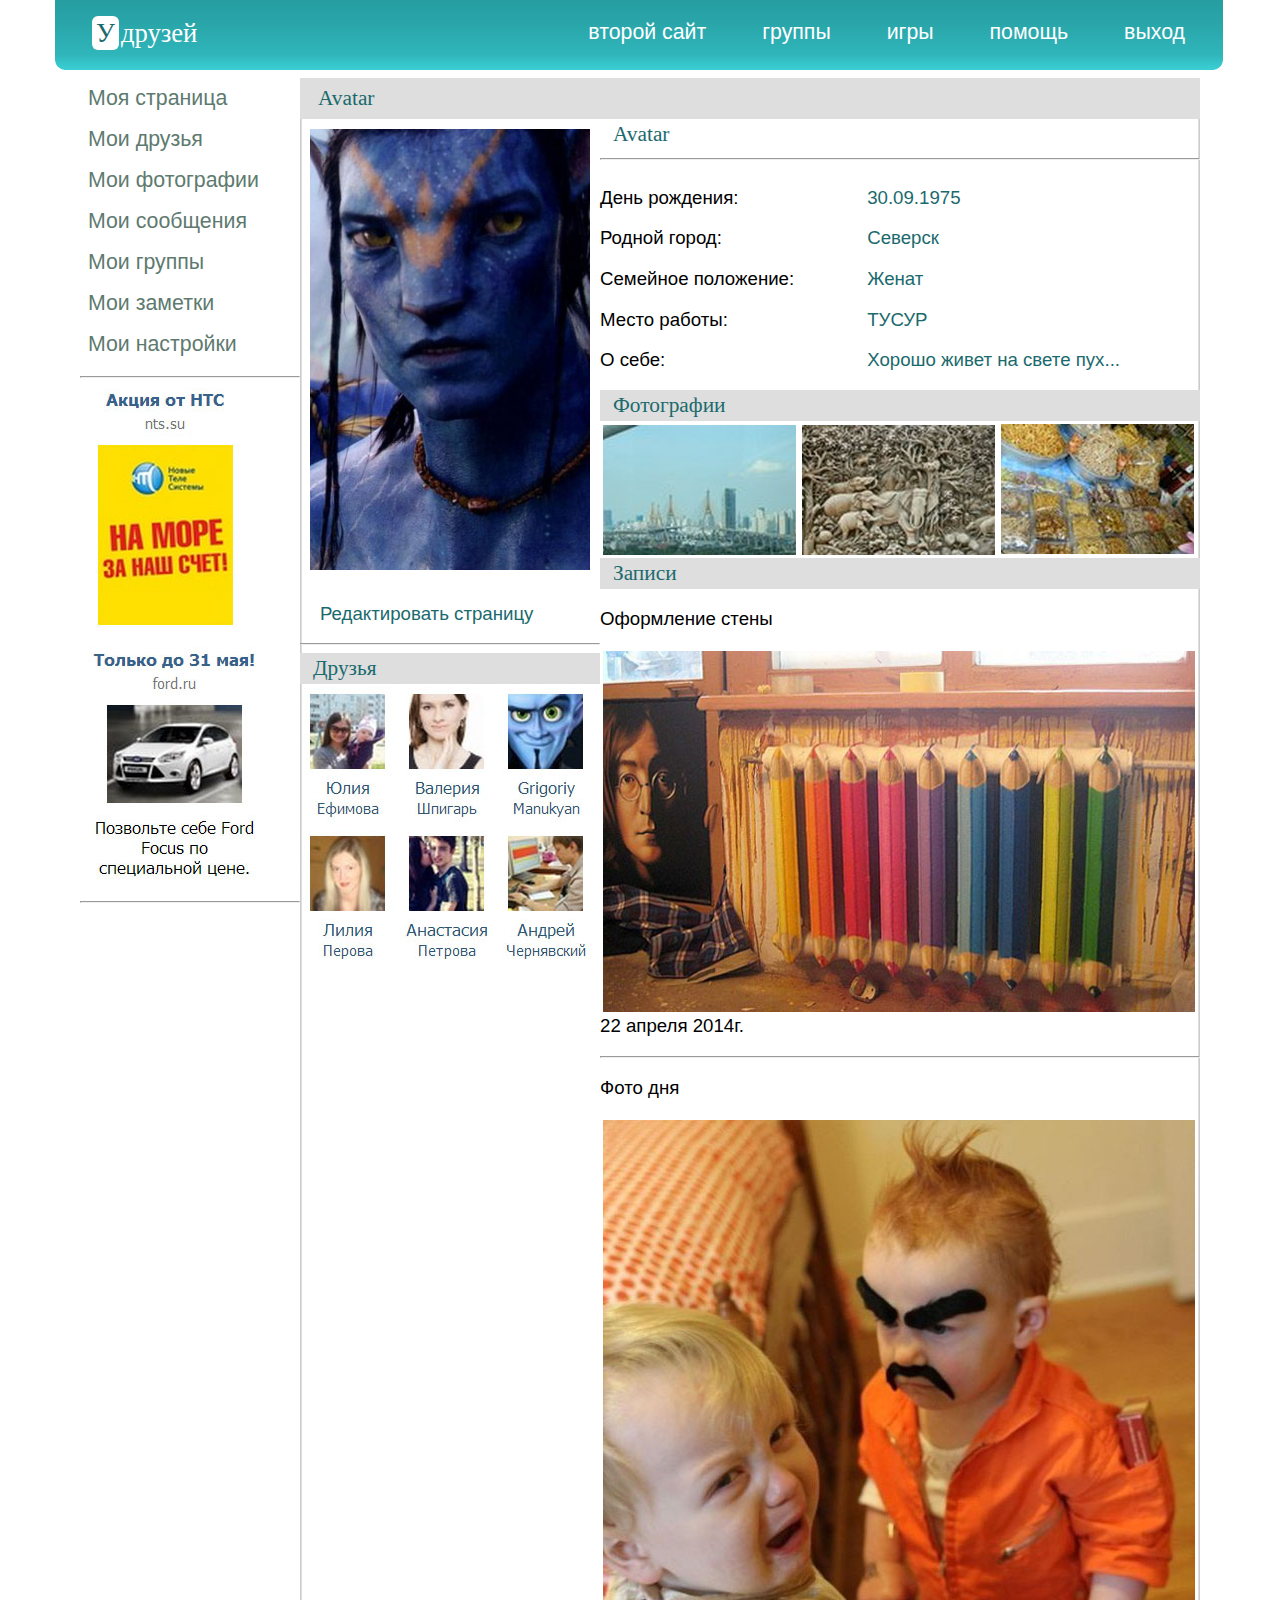
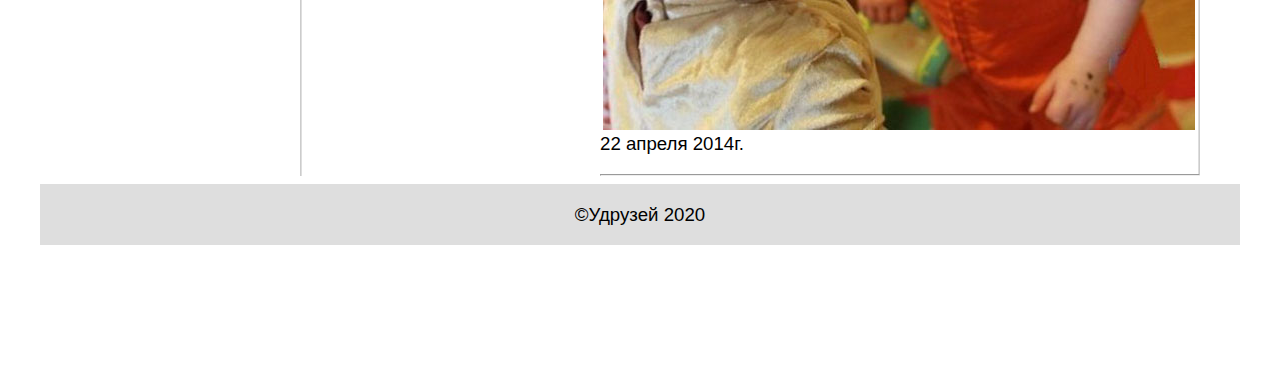
<file: index.html>
<!DOCTYPE html>
<html lang="ru">

<head>
	<meta charset="UTF-8">
	<link rel="stylesheet" type="text/css" href="style2.css">
	<title>Удрузей</title>
</head>

<body>

	<div class="wrapper">
		<div class="header">
			<span class="title">Удрузей</span>
			<ul class="menu-top">
				<li class="menu-item"><a href="pavel2005-lang.github.io/index8.html">второй сайт</a></li>
				<li class="menu-item"><a href="#">группы</a></li>
				<li class="menu-item"><a href="#">игры</a>
					<ul class="submenu">
						<li class="menu-item"><a href="#">друзья</a></li>
						<li class="menu-item"><a href="#">группы группы</a>
							<ul class="submenu">
								<li class="menu-item"><a href="#">друзья</a></li>
								<li class="menu-item"><a href="#">группы группы</a>
									<ul class="submenu">
										<li class="menu-item"><a href="#">друзья</a></li>
										<li class="menu-item"><a href="#">группы группы</a></li>
										<li class="menu-item"><a href="#">игры</a></li>
										<li class="menu-item"><a href="#">помощь</a></li>
										<li class="menu-item"><a href="#">выход</a></li>
									</ul>
								</li>
								<li class="menu-item"><a href="#">игры</a></li>
								<li class="menu-item"><a href="#">помощь</a></li>
								<li class="menu-item"><a href="#">выход</a></li>
							</ul>
							</li>
						<li class="menu-item"><a href="#">игры</a></li>
						<li class="menu-item"><a href="#">помощь</a></li>
						<li class="menu-item"><a href="#">выход</a></li>
					</ul>
				</li>
				<li class="menu-item"><a href="#">помощь</a></li>
				<li class="menu-item"><a href="#">выход</a></li>
			</ul>
		</div>

		<div class="sidebar-left">
			<ul class="menu-left">
				<li class="menu-item"><a href="#">Моя страница</a></li>
				<li class="menu-item"><a href="#">Мои друзья</a></li>
				<li class="menu-item"><a href="#">Мои фотографии</a>
					<ul class="submenu-left">
						<li class="menu-item"><a href="#">Моя страница</a></li>
						<li class="menu-item"><a href="#">Мои друзья</a></li>
						<li class="menu-item"><a href="#">Мои фотографии</a>
							<ul class="submenu-left">
								<li class="menu-item"><a href="#">Моя страница</a></li>
								<li class="menu-item"><a href="#">Мои друзья</a></li>
								<li class="menu-item"><a href="#">Мои фотографии</a></li>
								<li class="menu-item"><a href="#">Мои сообщения</a></li>
								<li class="menu-item"><a href="#">Мои группы</a></li>
								<li class="menu-item"><a href="#">Мои заметки</a></li>
								<li class="menu-item"><a href="#">Мои настройки</a></li>
							</ul>
						</li>
						<li class="menu-item"><a href="#">Мои сообщения</a></li>
						<li class="menu-item"><a href="#">Мои группы</a></li>
						<li class="menu-item"><a href="#">Мои заметки</a></li>
						<li class="menu-item"><a href="#">Мои настройки</a></li>
					</ul>
				</li>
				<li class="menu-item"><a href="#">Мои сообщения</a></li>
				<li class="menu-item"><a href="#">Мои группы</a></li>
				<li class="menu-item"><a href="#">Мои заметки</a></li>
				<li class="menu-item"><a href="#">Мои настройки</a></li>
			</ul>

			<hr>
			<div class="reklama">
				<a href="#"><img src="reklama.jpg" alt=""></a>
				<a href="#"><img src="reklama2.jpg" alt=""></a>
			</div>
			<hr>

		</div>

		<div class="main">
			<div class="online"><span class="nick">Avatar</span></div>

			<div class="lenta-left">
				<img class="avatar" src="avatar.jpg" alt="">
				<p>
					<a href="#" class="edit-page">Редактировать страницу</a>
				</p>
				<hr>

				<div class="top-menu">
					<span class="nick">Друзья</span>
				</div>

				<a href="#">
					<div class="gallery"> 
						<img src="frends.jpg" alt=""></div>
				</a>

			</div>

			<div class="lenta-right">
				<div class="nick">Avatar</div>
				<hr>

				<div class="info-left">
					<p>День рождения:</p>
					<p>Родной город:</p>
					<p>Семейное положение:</p>
					<p>Место работы:</p>
					<p>О себе:</p>
				</div>

				<div class="info-right">
					<p>30.09.1975</p>
					<p>Северск</p>
					<p>Женат</p>
					<p>ТУСУР</p>
					<p>Хорошо живет на свете пух...</p>
				</div>

				<div class="top-menu">
					<span class="nick">Фотографии</span>
				</div>

				<div class="gallery">
					<a href=""><img src="gallery1.jpg" alt=""></a>
					<a href=""><img src="gallery2.jpg" alt=""></a>
					<a href=""><img src="gallery3.jpg" alt=""></a>
				</div>

				<div class="top-menu"><span class="nick">Записи</span></div>

				<div class="wall">
					<div class="wall-item">
						<p>Оформление стены</p>
						<div class="gallery">
							<img src="Stena1.jpg" alt="">
						</div>
						<p>22 апреля 2014г.</p>
						<hr>
					</div>

					<div class="wall-item">
						<p>Фото дня</p>
						<div class="gallery">
							<img src="Stena2.jpg" alt="">
						</div>
						<p>22 апреля 2014г.</p>
						<hr>
					</div>
				</div>
		
			</div>
		</div>

		<div class="footer">
			<p>&copy;Удрузей 2020</p>
		</div>
		
	</div>

</body>

</html>
</file>
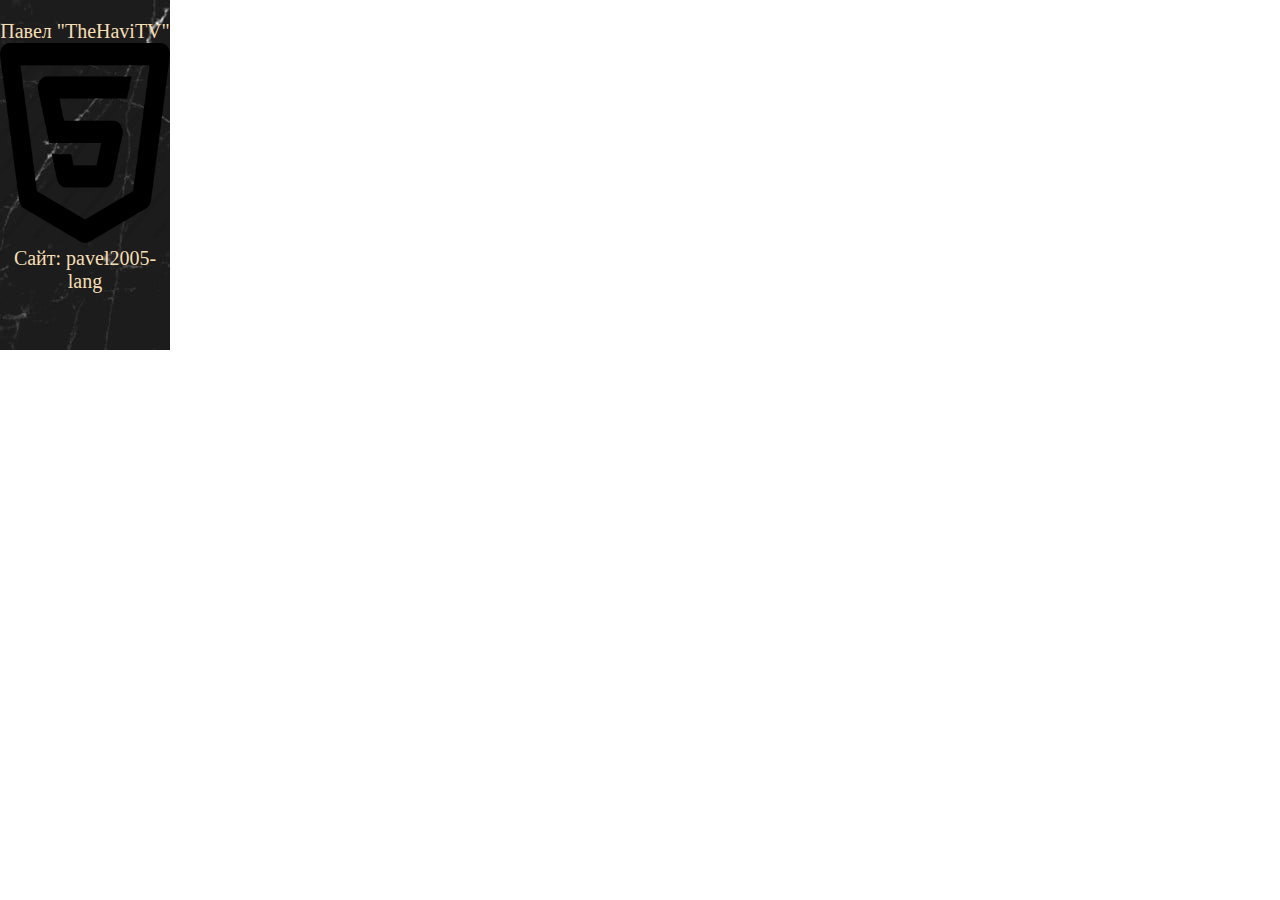
<file: index7.html>
<!DOCTYPE html>
<html lang="ru">
<head>
	<meta charset="UTF-8">
	<link rel="stylesheet" type="text/css" href="style1.css">
	<title>Мой сайт</title>
</head>

<body>
<div class="wrapper">
<p class="messege">Павел "TheHaviTV"</p>
<img src="200701.png" alt="">
<P class="messege"><a target="_blank" href="https://pavel2005-lang.github.io/"> Cайт: pavel2005-lang </a></P>
</div>
</body>

</html>
</file>
<file: style2.css>
body {
    padding: 0px;
    margin: 0px;
}

.wrapper {
    width: 1200px;
    margin: 0 auto;
}

/*
* Заголовок
*/

.header {
    background-image: url(top.png);
}

.title {
    display: inline-block;
    font: 20pt tahoma;
    margin-left: 50px;
    margin-top: 18px;
    color: white;
    height: 60px;
}

span.title::first-letter {
    background: white;
    color: #1a6a6d;
    padding: 2px 4px;
    margin: 2px;
    border-radius: 6px;
}

/*
* Верхнее подменю
*/

.submenu {
    position: absolute;
    left: 10px;
    visibility: hidden;
    background-color: #30b6bb;
    z-index: 1;
    border: 2px solid #27a1a5;
    opacity: 0;
}

.menu-item:hover > .submenu {
    visibility: visible;
    opacity: 1;
    transition: 1s;
}

.submenu .menu-item {
    display: block;
}

.submenu .menu-item:not(:last-child) {
    border-bottom: 3px solid #27a1a5
}

.submenu .menu-item:hover > .submenu {
    left: 180px;
    top: -5px;
}

/*
* Левое подменю
*/
.submenu-left {
    position: absolute;
    left: 10px;
    visibility: hidden;
    background-color: #ffffff;
    z-index: 1;
    border: 2px solid black;
    left: 200px;
    top: -5px;
    opacity: 0;
}

.menu-item:hover > .submenu-left {
    visibility: visible;
    opacity: 1;
    transition: 1s;
}
/*
* Верхнее меню
*/

.menu-item {
    position: relative;
    white-space: nowrap;
}

.menu-top {
    font: 16pt arial;
    float: right;
    margin-right: 30px;
}

.menu-top li {
    display: inline-block;
}

.menu-top a {
    display: inline-block;
    color: white;
    height: 50px;
    padding: 20px 25px 0px;
    width: 100%;
}

.menu-top .menu-item:hover {
    background: #1b686b;
}

ul {
    margin: 0;
    padding: 0;
}

li {
    list-style-type: none;
}

a {
    text-decoration: none;
    color: white;
}



/*
* Левое меню
*/

.sidebar-left {
    float: left;
    font: 16pt arial;
    width: 220px;
    padding: 0px;
    margin-left: 40px;
}

.menu-left a {
    display: inline-block;
    color: #5e7a6f;
    padding: 8px;
    width: 204px;
}


.menu-left .menu-item:hover {
    background-color: #dedede;
}

.main {
    width:900px;
    background-image: url(fon.png);
    background-repeat: repeat-y;
    margin-left: 260px;
}

.online {
    background-color: #dedede;
    padding: 5px;

}

.nick {
    display: inline-block;
    font: 16pt tahoma;
    color: #1a6a6d;
    padding: 3px;
    margin-left: 10px;
}

/*
* Аватарка
*/

.lenta-left {
    float: left;
}

.avatar {
    width: 280px;
    margin: 10px;
}

.lenta-right {
    margin-left: 300px;

}

.info-left {
    width: 200px;
    float: left;
}

.info-right {
    color: #1a6a6d;
    float: right;
    margin-right: 80px;
}

p {
    font: 14pt arial;
}

.edit-page {
    margin-left: 20px;
    color: #1a6a6d;
}

.top-menu {
    display: inline-block;
    background-color: #dedede;
    width: 100%;
}

/*
* Галееря
*/


.gallery img {
    float: left;
    margin: 3px;
}

/*
* Футер
*/


.footer {
    background-color: #dedede;
    padding: 1px;
    text-align: center;
    margin-bottom: 120px;
}
</file>
<file: style1.css>
* {
    margin: 0;
    padding: 0;
}

.wrapper {
    box-sizing: border-box;
    width: 170px;
    height: 350px;
    background: url(pngtree-black-texture-texture-advertising-background-backgroundmain-picture-backgroundblack-image_68595.jpg);
    padding-top: 20px;
}

.messege {
    color: wheat;
    text-align: center;
    font-size: 20px;
}

a{
    text-decoration: none;
    color: wheat;
}

img {
    width: 170px;
    height: 200px;
}
</file>
